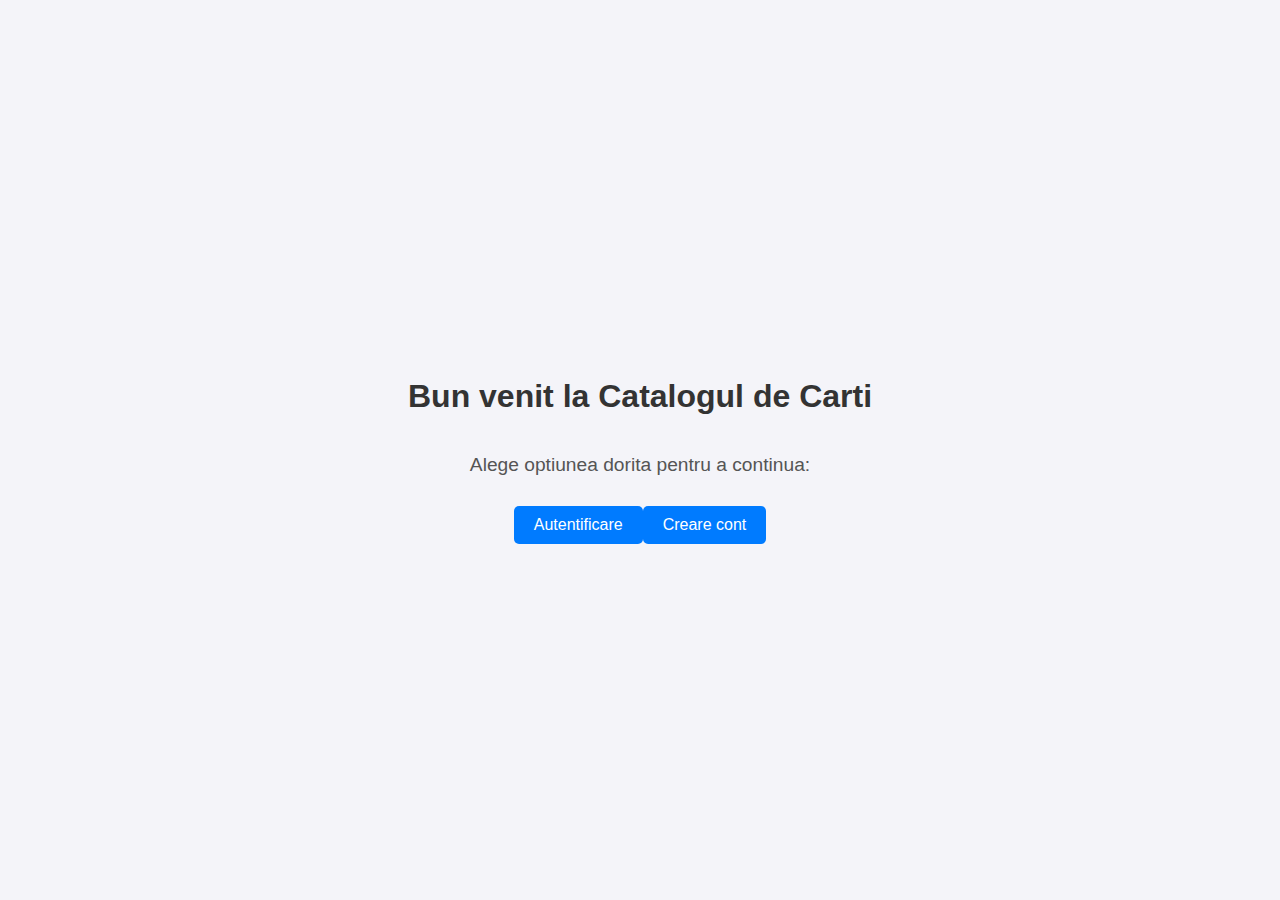
<file: catalogcarti/target/classes/static/index.html>
<!DOCTYPE html>
<html lang="en">
<head>
    <meta charset="UTF-8">
    <meta name="viewport" content="width=device-width, initial-scale=1.0">
    <title>Catalog de Carti</title>
    <link rel="stylesheet" href="css/stil.css">
</head>
<body>
<h1>Bun venit la Catalogul de Carti</h1>
<p>Alege optiunea dorita pentru a continua:</p>
<div>
    <a href="/login.html"><button>Autentificare</button></a>
    <a href="/signup.html"><button>Creare cont</button></a>
</div>
</body>
</html>
</file>
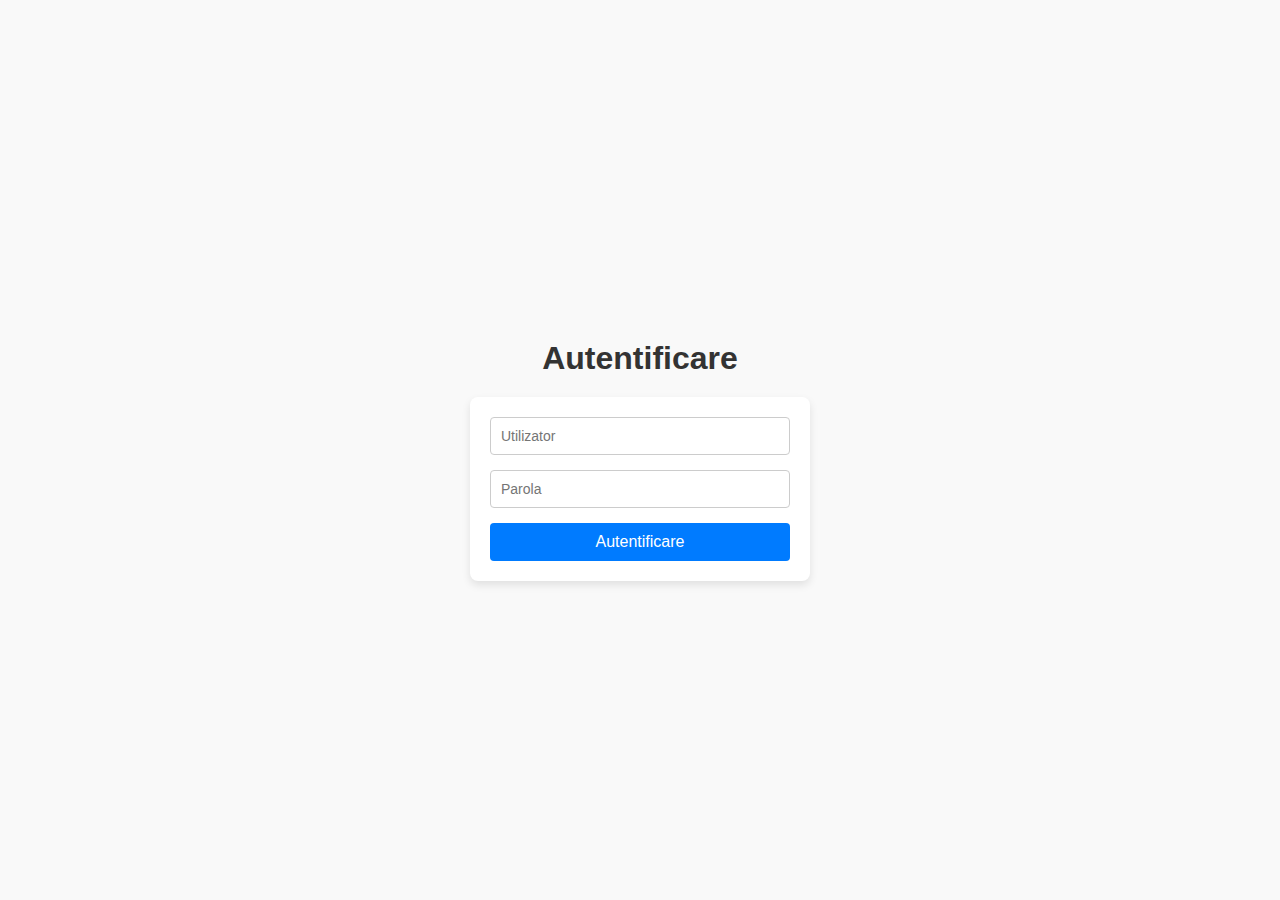
<file: catalogcarti/target/classes/static/login.html>
<!DOCTYPE html>
<html lang="en">
<head>
    <meta charset="UTF-8">
    <meta name="viewport" content="width=device-width, initial-scale=1.0">
    <title>Login</title>
    <link rel="stylesheet" href="css/login.css">
    <script>
        async function login() {
            const username = document.getElementById("username").value;
            const password = document.getElementById("password").value;

            console.log('Username:', username);
            console.log('Password:', password);

            try {
                const response = await fetch("/api/utilizatori", {  // Modify endpoint
                    method: "POST",
                    body: JSON.stringify({ username, password }),
                    headers: { 'Content-Type': 'application/json' }
                });

                console.log('Response status:', response.status);

                // If the response is OK (200)
                if (response.status === 200) {
                    const role = await response.text();  // The response will now be a simple text (role)

                    console.log('Rol primit de la server:', role);  // Display the role in the browser console

                    // Store the username in localStorage
                    localStorage.setItem("username", username);

                    // Redirect based on role
                    if (role === 'admin') {
                        console.log("Redirecting to admin.html");
                        window.location.href = "/admin.html";  // Redirect to admin
                    } else if (role === 'cititor') {
                        console.log("Redirecting to cititor.html");
                        window.location.href = "/cititor.html";  // Redirect to cititor
                    } else {
                        alert("Incorrect or unknown role!");
                    }
                } else {
                    alert("Authentication failed! Status: " + response.status);
                }
            } catch (error) {
                console.error('Error during fetch request:', error);
                alert("Error with the request to the server!");
            }
        }
    </script>
</head>
<body>
<h1>Autentificare</h1>
<form onsubmit="event.preventDefault(); login();">
    <input id="username" type="text" placeholder="Utilizator" required>
    <input id="password" type="password" placeholder="Parola" required>
    <button type="submit">Autentificare</button>
</form>
</body>
</html>
</file>
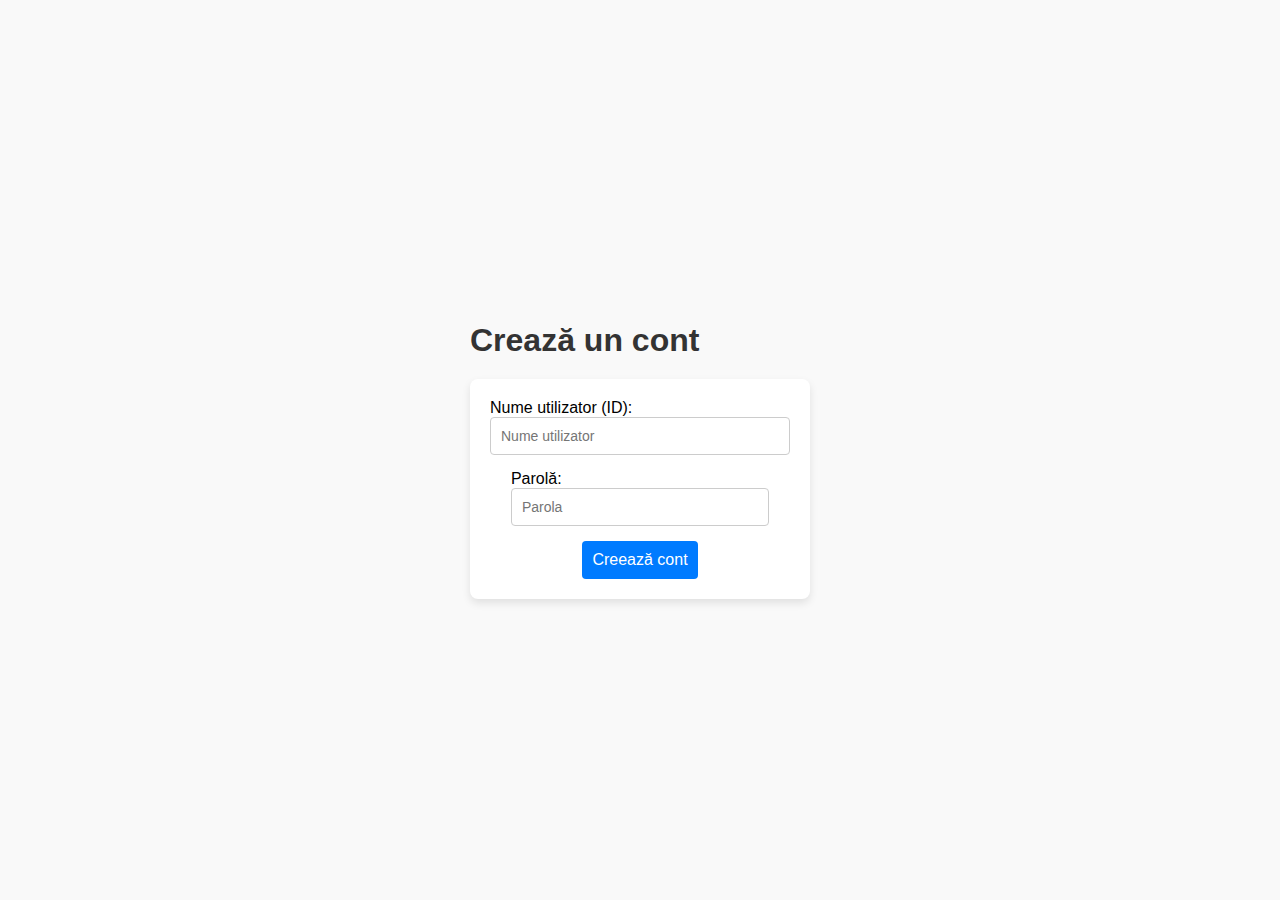
<file: catalogcarti/target/classes/static/signup.html>
<!DOCTYPE html>
<html lang="en">
<head>
    <meta charset="UTF-8">
    <meta name="viewport" content="width=device-width, initial-scale=1.0">
    <title>Creare Cont</title>
    <link rel="stylesheet" href="css/signup.css">
    <script>
        async function signup() {
            const username = document.getElementById("username").value;
            const password = document.getElementById("password").value;

            console.log('Form submitted');
            console.log('Username:', username);
            console.log('Password:', password);

            try {
                const response = await fetch("/api/create", {  // Verifică dacă endpoint-ul este corect
                    method: "POST",
                    body: JSON.stringify({
                        username,
                        password,
                        role: "cititor"
                    }),
                    headers: { 'Content-Type': 'application/json' }
                });

                console.log('Response:', response); // Verifică răspunsul serverului

                if (response.status === 201) {
                    console.log("Cont creat cu succes!");
                    alert("Contul a fost creat cu succes!");
                    window.location.href = "/login.html";
                } else {
                    alert("Crearea contului a eșuat! Status: " + response.status);
                }
            } catch (error) {
                console.error('Error during fetch request:', error);
                alert("A apărut o eroare la procesarea cererii!");
            }
        }

        // Funcția care va înlocui conținutul paginii cu butonul de login
        function showLoginButton() {
            const formContainer = document.getElementById("form-container");
            formContainer.innerHTML = `
                <h2>Contul tău a fost creat cu succes!</h2>
                <button onclick="window.location.href='/login.html'">Accesează pagina de login</button>
            `;
        }
    </script>
</head>
<body>
<div id="form-container">
    <h1>Crează un cont</h1>
    <form onsubmit="event.preventDefault(); signup();">
        <div>
            <label for="username">Nume utilizator (ID):</label>
            <input id="username" type="text" placeholder="Nume utilizator" required>
        </div>

        <div>
            <label for="password">Parolă:</label>
            <input id="password" type="password" placeholder="Parola" required>
        </div>

        <div>
            <button type="submit">Creează cont</button>
        </div>
    </form>
</div>
</body>
</html>
</file>
<file: catalogcarti/target/classes/static/css/stil.css>
/* Setări generale */
body {
    font-family: Arial, sans-serif;
    background-color: #f4f4f9;
    margin: 0;
    padding: 0;
    display: flex;
    flex-direction: column;
    align-items: center;
    justify-content: center;
    height: 100vh;
    text-align: center;
}

/* Stil pentru titlul principal */
h1 {
    color: #333;
    font-size: 2em;
    margin-bottom: 20px;
}

/* Stil pentru paragraful descriptiv */
p {
    font-size: 1.2em;
    color: #555;
    margin-bottom: 30px;
}

/* Stil pentru containerul butonului */
div {
    display: flex;
    justify-content: center;
    align-items: center;
}

/* Stil pentru buton */
button {
    background-color: #007BFF;
    color: white;
    padding: 10px 20px;
    font-size: 1em;
    border: none;
    border-radius: 5px;
    cursor: pointer;
    transition: background-color 0.3s, transform 0.2s;
}

/* Efect hover pentru buton */
button:hover {
    background-color: #0056b3;
    transform: scale(1.05);
}

/* Compatibilitate mobil */
@media (max-width: 600px) {
    h1 {
        font-size: 1.5em;
    }

    p {
        font-size: 1em;
    }

    button {
        padding: 10px 15px;
        font-size: 0.9em;
    }
}
</file>
<file: catalogcarti/target/classes/static/css/login.css>
/* Setări generale */
body {
    font-family: Arial, sans-serif;
    background-color: #f9f9f9;
    margin: 0;
    padding: 0;
    display: flex;
    flex-direction: column;
    align-items: center;
    justify-content: center;
    height: 100vh;
}

/* Stil pentru titlul principal */
h1 {
    color: #333;
    margin-bottom: 20px;
}

/* Stil pentru formular */
form {
    background-color: #ffffff;
    padding: 20px;
    border-radius: 8px;
    box-shadow: 0 4px 8px rgba(0, 0, 0, 0.1);
    width: 300px;
    display: flex;
    flex-direction: column;
    align-items: center;
}

/* Stil pentru câmpurile de input */
input, select {
    width: 100%;
    padding: 10px;
    margin-bottom: 15px;
    border: 1px solid #ccc;
    border-radius: 4px;
    font-size: 14px;
    box-sizing: border-box;
}

/* Stil pentru dropdown */
select {
    appearance: none;
    background-color: #fff;
    cursor: pointer;
}

/* Stil pentru buton */
button {
    width: 100%;
    padding: 10px;
    background-color: #007BFF;
    color: #fff;
    border: none;
    border-radius: 4px;
    font-size: 16px;
    cursor: pointer;
    transition: background-color 0.3s;
}

/* Efect hover pe buton */
button:hover {
    background-color: #0056b3;
}

/* Aliniere mobil */
@media (max-width: 600px) {
    form {
        width: 90%;
    }
}
</file>
<file: catalogcarti/target/classes/static/css/signup.css>
/* Setări generale */
body {
    font-family: Arial, sans-serif;
    background-color: #f9f9f9;
    margin: 0;
    padding: 0;
    display: flex;
    flex-direction: column;
    align-items: center;
    justify-content: center;
    height: 100vh;
}

/* Stil pentru titlul principal */
h1 {
    color: #333;
    margin-bottom: 20px;
}

/* Stil pentru formular */
form {
    background-color: #ffffff;
    padding: 20px;
    border-radius: 8px;
    box-shadow: 0 4px 8px rgba(0, 0, 0, 0.1);
    width: 300px;
    display: flex;
    flex-direction: column;
    align-items: center;
}

/* Stil pentru câmpurile de input */
input, select {
    width: 100%;
    padding: 10px;
    margin-bottom: 15px;
    border: 1px solid #ccc;
    border-radius: 4px;
    font-size: 14px;
    box-sizing: border-box;
}

/* Stil pentru dropdown */
select {
    appearance: none;
    background-color: #fff;
    cursor: pointer;
}

/* Stil pentru buton */
button {
    width: 100%;
    padding: 10px;
    background-color: #007BFF;
    color: #fff;
    border: none;
    border-radius: 4px;
    font-size: 16px;
    cursor: pointer;
    transition: background-color 0.3s;
}

/* Efect hover pe buton */
button:hover {
    background-color: #0056b3;
}

/* Aliniere mobil */
@media (max-width: 600px) {
    form {
        width: 90%;
    }
}
</file>
